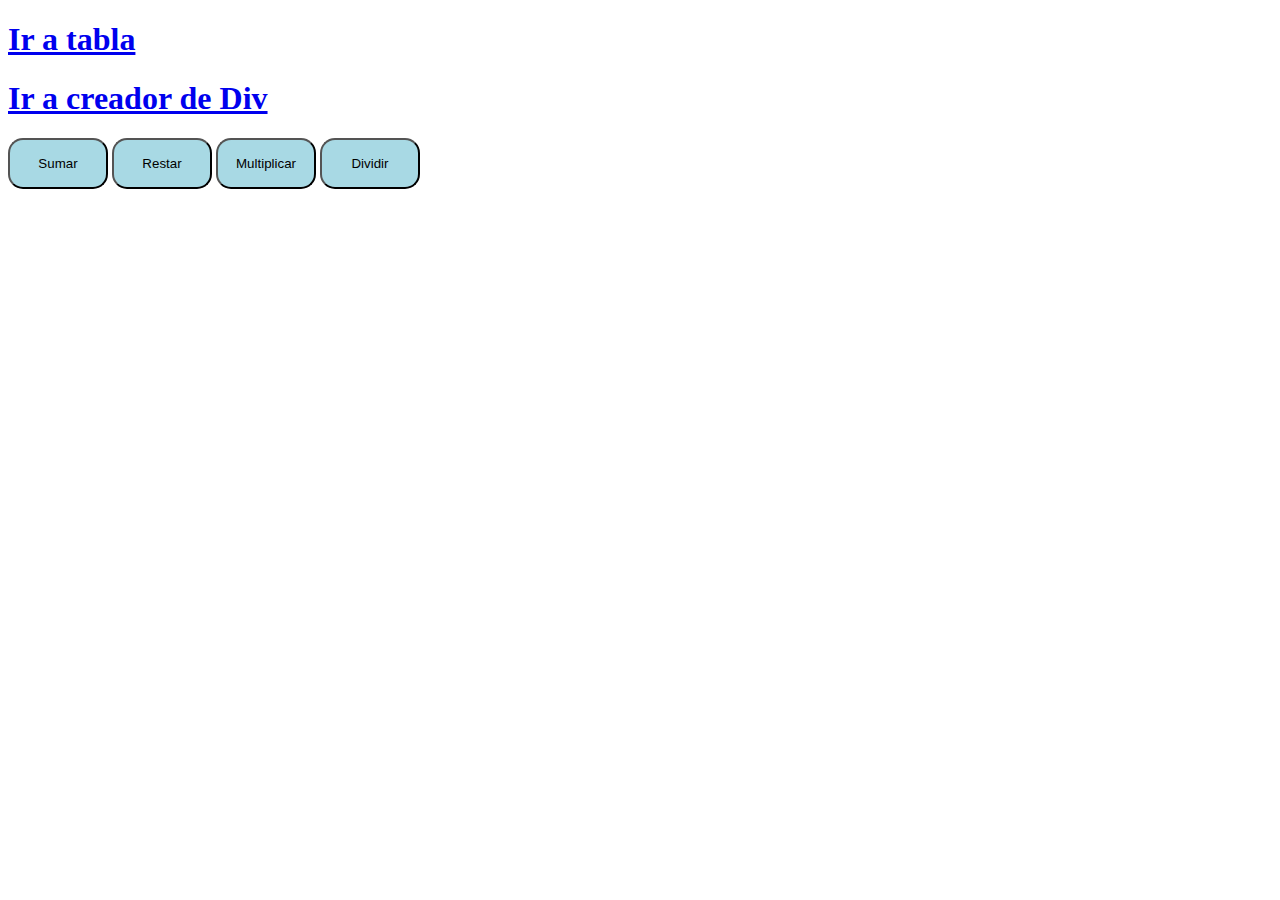
<file: index.html>
<!DOCTYPE html>
<html lang="en">
<head>
    <meta charset="UTF-8">
    <meta name="viewport" content="width=device-width, initial-scale=1.0">
    <title>JavitaScript</title>
    <link rel="stylesheet" href="css/estilos.css">
   
</head>
<body>

    <h1><a href="tabla.html">Ir a tabla</a></h1>
    <h1><a href="creadorDiv.html">Ir a creador de Div</a></h1>
    <form>
        <input type="button" value="Sumar" onclick="Sumar()";>
        <input type="button" value="Restar" onclick="Restar()";>
        <input type="button" value="Multiplicar" onclick="Multiplicar()";>
        <input type="button" value="Dividir" onclick="Dividir()";>
    </form>
    <script src="JS/main.js">
        
    </script>
</body>
</html>
</file>
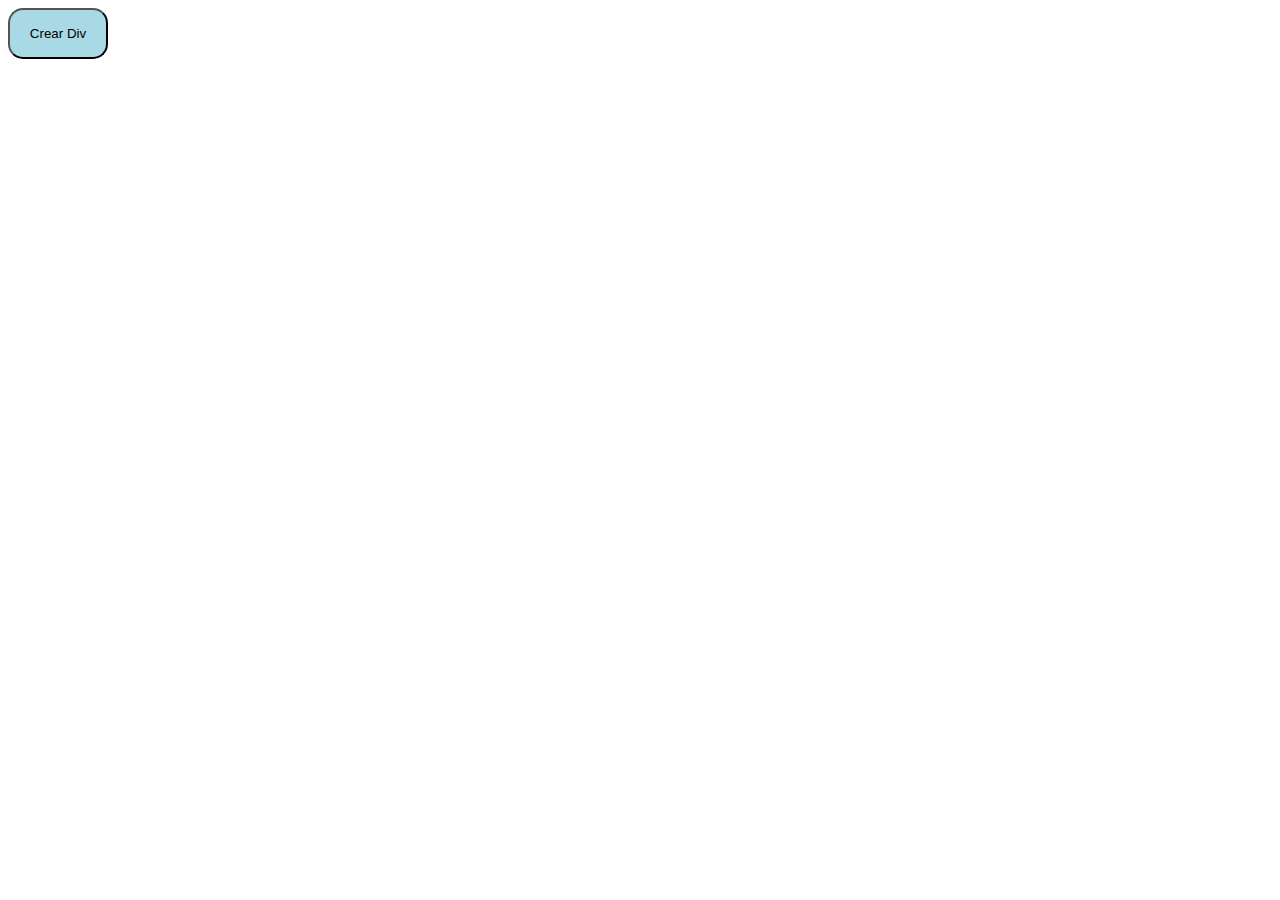
<file: creadorDiv.html>
<!DOCTYPE html>
<html lang="en">
<head>
    <meta charset="UTF-8">
    <link rel="stylesheet" href="css/estilos.css">
    <meta name="viewport" content="width=device-width, initial-scale=1.0">
    <title>Document</title>
</head>
<body>
    <form>
        <input type="button" value="Crear Div" id="boton">
    </form>

    <div id="resultadoDiv" class="bordeNegro">

    </div>
    <script src="JS/creadorDiv.js"></script>
</body>
</html>
</file>
<file: css/estilos.css>
input[type="Button"]{width: 100px; padding: 16px; background-color: #A8D9E4; text-align: center; border-radius: 15px;}
input[type="text"]{background-color: lightgreen; border-radius: 5px; text-align: center;}
.centrado{text-align: center; padding: 400px;}
.centrado2{text-align: center;}

.bordeNegro{background-color: blueviolet; margin: 40px; width: 20%; color: antiquewhite; border-radius: 10px; text-align: center;}
</file>
